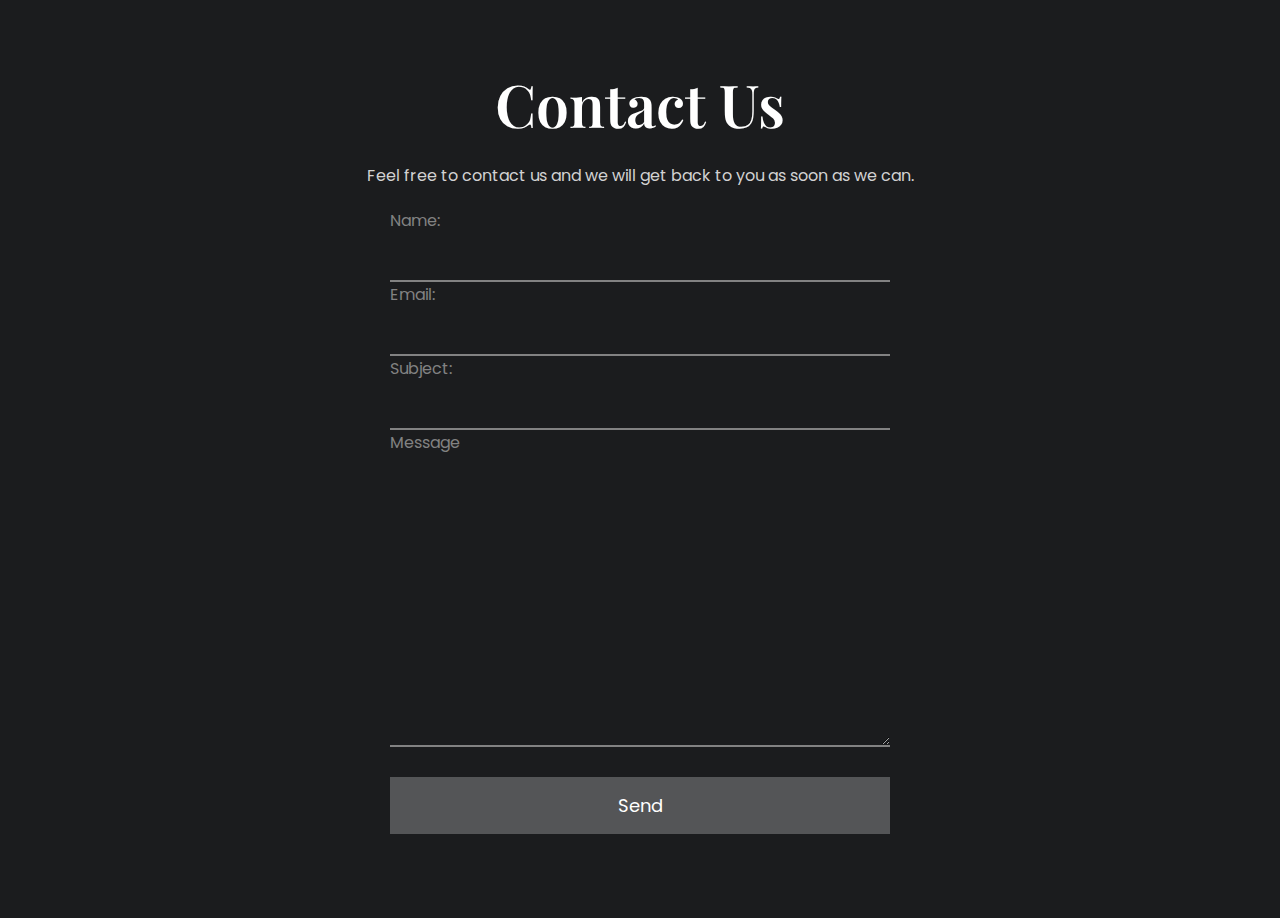
<file: index2.html>
<!DOCTYPE html>
<html lang="en">
<head>
    <meta charset="UTF-8">
    <meta http-equiv="X-UA-Compatible" content="IE=edge">
    <meta name="viewport" content="width=device-width, initial-scale=1.0">
    <title>Contact form</title>
    <link href="https://fonts.googleapis.com/css2?family=Playfair+Display:ital,wght@1,600&family=Poppins&display=swap" 
    rel="stylesheet">
    <link rel="stylesheet" href="style2.css">
</head>
<body>
    <div class="container">
        <h1>Contact Us</h1>
        <p>Feel free to contact us and we will get back to you as soon as we can.</p>
        <form action="mail.php" method="POST">
            <label for="name">Name:</label>
            <input type="text" name="name" id="name">
            <label for="email">Email:</label>
            <input type="email" name="email" id="email">
            <label for="subject">Subject:</label>
            <input type="text" name="subject" id="subject">
            <label for="message">Message</label>
            <textarea name="message" cols="30" rows="10"></textarea>
            <input type="submit" value="Send">
        </form>
    </div>
</body>
</html>
</file>
<file: style2.css>
* {
    margin: 0;
    padding: 0;
    box-sizing: border-box;
}

body {
    background: #1b1c1e;
    text-align: center;
}

h1 {
    font-family: 'Playfair Display',
     serif;
    font-size: 59px;
    color: white;
    font-weight: 600;
    padding-bottom: 20px;
}

p {
    color: #d2d2d2;
}

p,
input,
textarea,
label {
    font-family: 'Poppins',
     sans-serif;
}

.container {
    max-width: 1320px;
    margin: 0 auto;
    padding: 5%;
}

form {
    max-width: 500px;
    margin: 0 auto;
    text-align: left;
    padding: 20px 0;
}

input,
textarea,
label {
    display: block;
    margin: 0 auto;
    width: 100%;
    color: #828282;
}

input,
textarea {
    background-color: transparent;
    border: 0;
    border-bottom: 2px solid #828282;
}

input[type=submit] {
    background-color: #545557;
    padding: 15px 0;
    color: white;
    font-size: 18px;
    border-bottom: none;
    margin-top: 30px;
    cursor: pointer;
    transition: all .3s ease;
}

input[type=submit]:hover {
    background: #FFF;
    color: #1b1c1e;
}

input,
textarea {
    color: white;
    font-size: 18px;
    padding: 10px;
}

input:focus,
textarea:focus {
    outline: 1px solid #828282;
}

a {
    color: #828282;
    font-style: italic;
}

a:hover {
    color: #fff;
}
</file>
